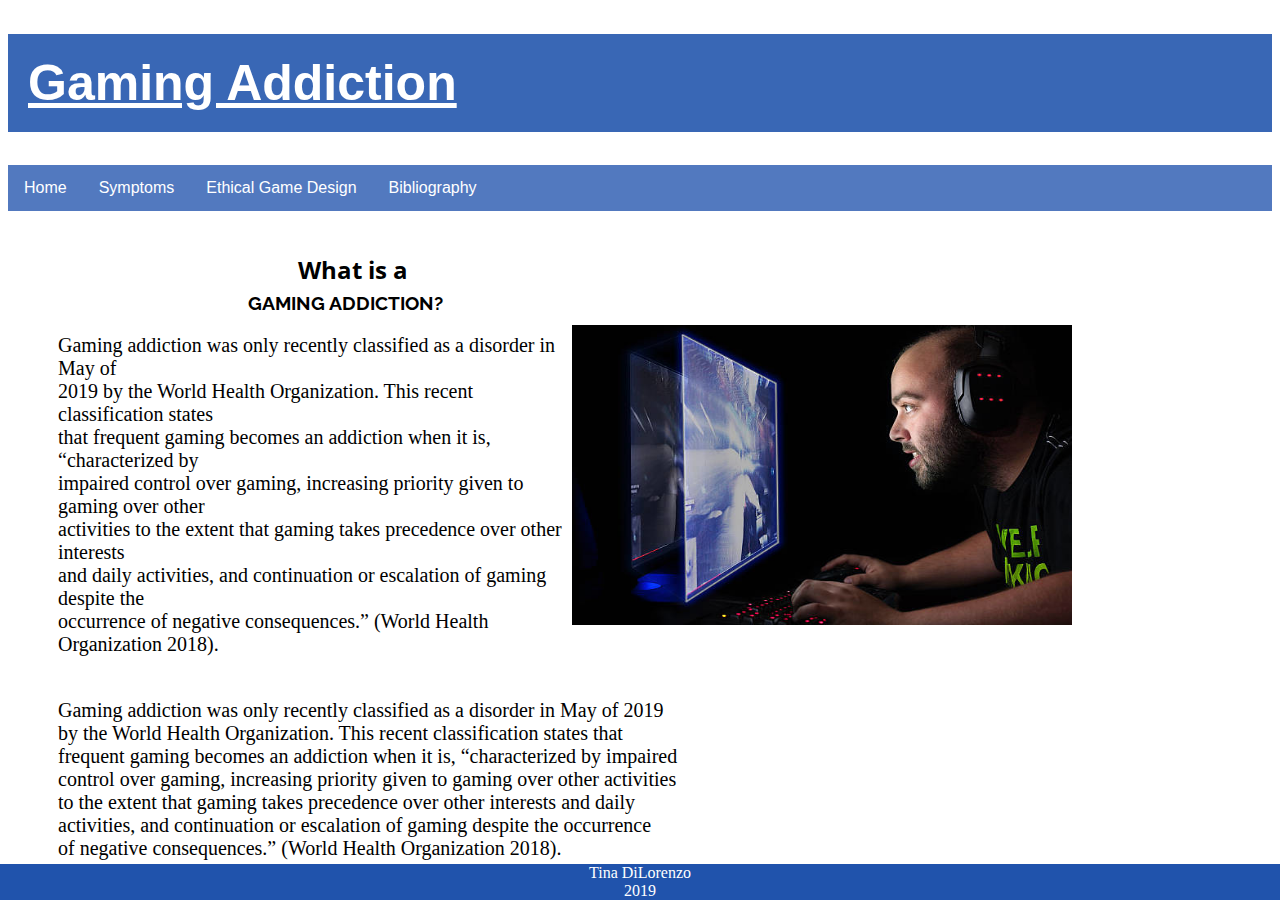
<file: www/researchpaper/index.html>
<!DOCTYPE html>
<html>
<head>
<title>Tina DiLorenzo</title>
</head>
<link rel="stylesheet" href="style.css">
<link href="https://fonts.googleapis.com/css?family=Open+Sans|Raleway:100&display=swap" rel="stylesheet">

<body>

  <h1>Gaming Addiction</h1>
  <ul class="navi">
    <li><a href="https://tina-dilorenzo.github.io/IGME-110/www/researchpaper/index">Home</a></li>
    <li><a href="https://tina-dilorenzo.github.io/IGME-110/www/researchpaper/symptoms">Symptoms</a></li>
    <li><a href="ethicalgamedesign.asp">Ethical Game Design</a></li>
    <li><a href="bibliography.asp">Bibliography</a></li>
  </ul>

<br><br>

<div style="float: right; margin-right: 200px; margin-top: 78px;">
        <img src="media/videogameman.jpg" alt="Man playing video game" width="500" height="300" />
    </div>

<h2>What is a</h2>
<h3> GAMING ADDICTION?</h3>

<p>Gaming addiction was only recently classified as a disorder in May of <br>
  2019 by the World Health Organization. This recent classification states <br>
  that frequent gaming becomes an addiction when it is, “characterized by<br>
  impaired control over gaming, increasing priority given to gaming over other<br>
  activities to the extent that gaming takes precedence over other interests<br>
  and daily activities, and continuation or escalation of gaming despite the<br>
  occurrence of negative consequences.” (World Health Organization 2018). <br>
<br><p>



<p>Gaming addiction was only recently classified as a disorder in May of 2019<br>
  by the World Health Organization. This recent classification states that <br>
  frequent gaming becomes an addiction when it is, “characterized by impaired <br>
  control over gaming, increasing priority given to gaming over other activities<br>
  to the extent that gaming takes precedence over other interests and daily<br>
  activities, and continuation or escalation of gaming despite the occurrence <br>
  of negative consequences.” (World Health Organization 2018).</p><br><br>



<footer>Tina DiLorenzo <br>2019</footer>

</body>
</html>
</file>
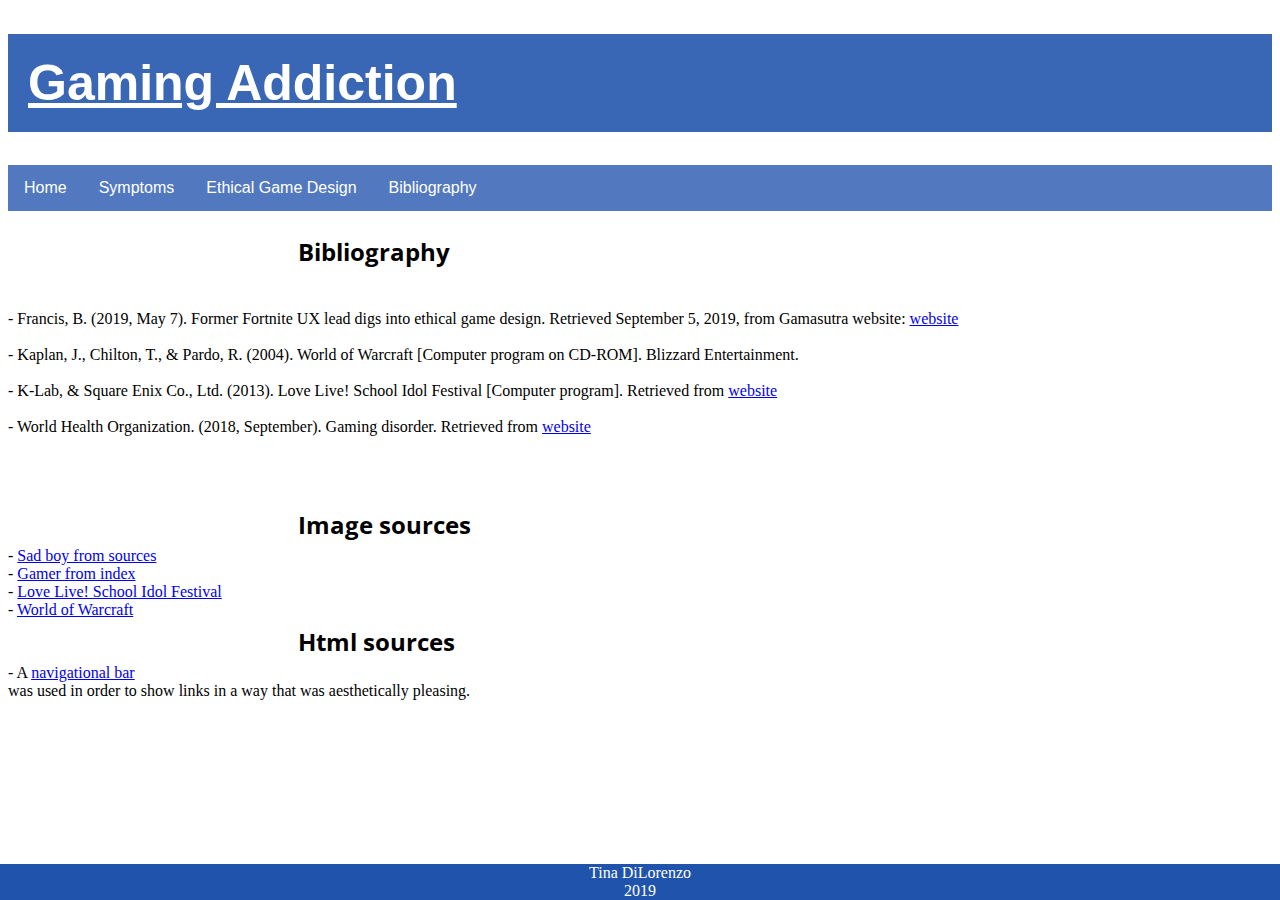
<file: www/researchpaper/bibliography.html>
<!DOCTYPE html>
<html lang="en">
<head>
<title>Tina DiLorenzo</title>
<meta charset="UTF-8">
<link rel='stylesheet' type="text/css" href='style.css'>
<link href="https://fonts.googleapis.com/css?family=Open+Sans&display=swap" rel="stylesheet">
<link href="https://fonts.googleapis.com/css?family=Raleway&display=swap" rel="stylesheet">
</head>

<body>

  <h1>Gaming Addiction</h1>
  <ul class="navi">
    <li><a href="https://tina-dilorenzo.github.io/IGME-110/www/researchpaper/index">Home</a></li>
    <li><a href="https://tina-dilorenzo.github.io/IGME-110/www/researchpaper/symptoms">Symptoms</a></li>
    <li><a href="https://tina-dilorenzo.github.io/IGME-110/www/researchpaper/ethicalgamedesign">Ethical Game Design</a></li>
    <li><a href="https://tina-dilorenzo.github.io/IGME-110/www/researchpaper/bibliography">Bibliography</a></li>
  </ul>

<br>

<h2>Bibliography</h2>
<br>
<br>-   Francis, B. (2019, May 7). Former Fortnite UX lead digs into ethical game design.
    Retrieved September 5, 2019, from Gamasutra website: <a class="bib" href="https://www.gamasutra.com/view/news/342130/Former_Fortnite_UX_lead_digs_into_ethical_game_design.php">website</a>
<br><br>  - Kaplan, J., Chilton, T., & Pardo, R. (2004). World of Warcraft [Computer program on CD-ROM]. Blizzard Entertainment.<br>
<br>    - K-Lab, & Square Enix Co., Ltd. (2013). Love Live! School Idol Festival [Computer program]. Retrieved from <a class="bib" href="https://www.school-fes.klabgames.net/">website</a><br>
<br>  -  World Health Organization. (2018, September). Gaming disorder. Retrieved from <a class="bib" href="https://www.who.int/features/qa/gaming-disorder/en/">website</a><p>
<br>
<br>

<h2>Image sources</h2>
- <a class="bib" href="http://www.shahidnadeem.com/images/2019/04/13/mood-disorder.jpg">Sad boy from sources</a><br>
- <a class="bib" href="https://live.staticflickr.com/927/43318477011_202c5be8f4_z.jpg">Gamer from index</a><br>
- <a class="bib" href="https://i.redd.it/rf1mji68iesy.jpg">Love Live! School Idol Festival</a><br>
- <a class="bib" href="https://o.aolcdn.com/images/dims?quality=85&image_uri=https%3A%2F%2Fo.aolcdn.com%2Fimages%2Fdims%3Fresize%3D2000%252C2000%252Cshrink%26image_uri%3Dhttps%253A%252F%252Fs.yimg.com%252Fos%252Fcreatr-uploaded-images%252F2019-02%252F79695820-2bb6-11e9-b77b-2c5fa0cc37e1%26client%3Da1acac3e1b3290917d92%26signature%3D4abd0dfc349adec648e1373ee38e8471d6f7085f&client=amp-blogside-v2&signature=fa622febe0571e9aa6c9ef9fd617cd859d27a1e4">World of Warcraft</a><br>

<h2>Html sources</h2>
- A <a class="bib" href="https://www.w3schools.com/css/css_navbar.asp">navigational bar</a><br> was used in order to show links in a way that was aesthetically pleasing.



<br>
<br>

<footer>Tina DiLorenzo<br>2019</footer>

</body>
</html>
</file>
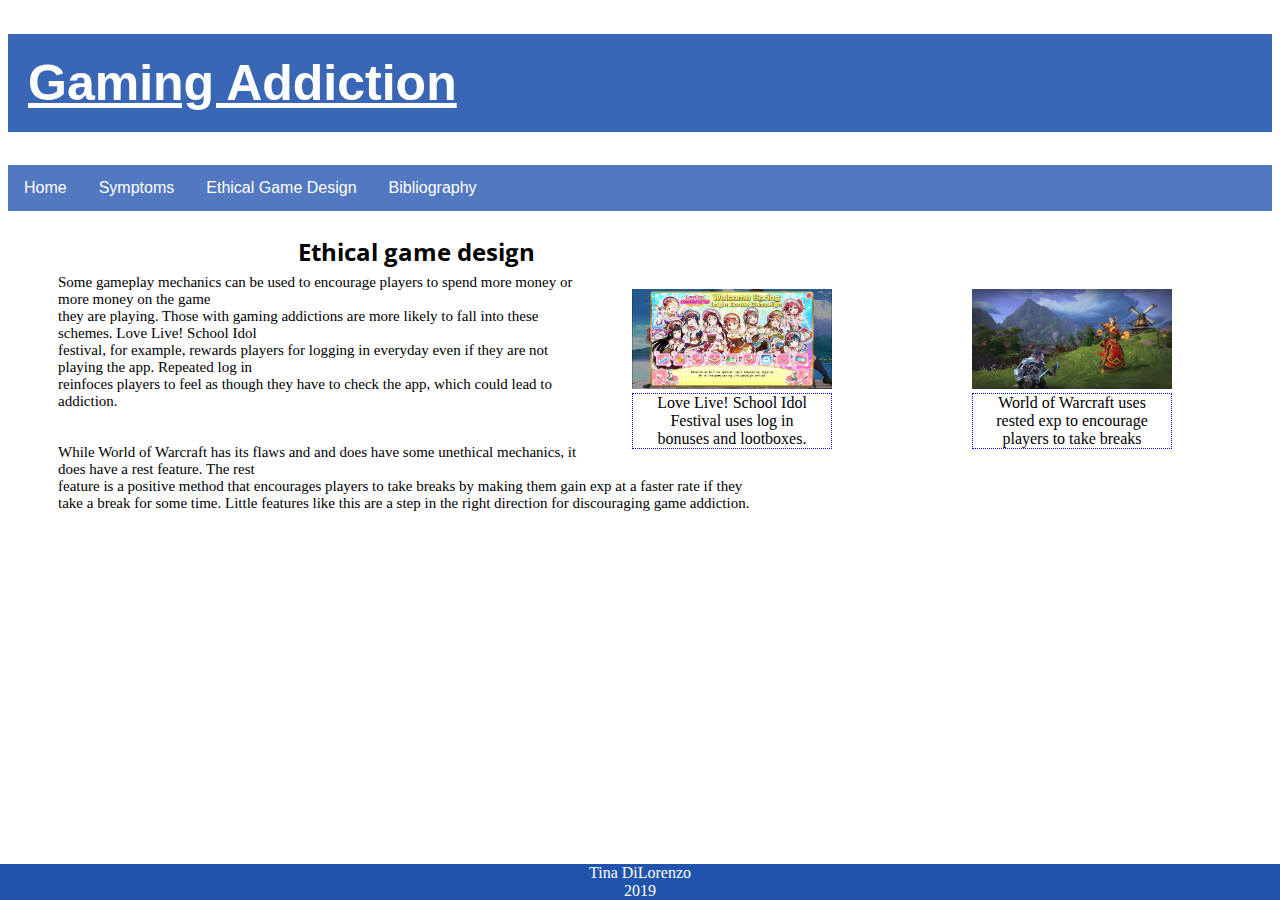
<file: www/researchpaper/ethicalgamedesign.html>
<!DOCTYPE html>
<html lang="en">
<head>
<title>Tina DiLorenzo</title>
<meta charset="UTF-8">
<link rel='stylesheet' type="text/css" href='style.css'>
<link href="https://fonts.googleapis.com/css?family=Open+Sans&display=swap" rel="stylesheet">
<link href="https://fonts.googleapis.com/css?family=Raleway&display=swap" rel="stylesheet">
</head>



<body>

  <h1>Gaming Addiction</h1>
  <ul class="navi">
    <li><a href="https://tina-dilorenzo.github.io/IGME-110/www/researchpaper/index">Home</a></li>
    <li><a href="https://tina-dilorenzo.github.io/IGME-110/www/researchpaper/symptoms">Symptoms</a></li>
    <li><a href="https://tina-dilorenzo.github.io/IGME-110/www/researchpaper/ethicalgamedesign">Ethical Game Design</a></li>
    <li><a href="https://tina-dilorenzo.github.io/IGME-110/www/researchpaper/bibliography">Bibliography</a></li>
  </ul>

<figure style="float: right; margin-right: 100px; margin-top: 78px;">
          <img src="media/wow.jpg" alt="World of WarCraft" width="200" height="100" />
          <figcaption>
          World of Warcraft uses<br>
        rested exp to encourage<br>
      players to take breaks</figcaption>
</figure>

<figure style="float: right; margin-right: 100px; margin-top: 78px;">
          <img src="media/lovelive.jpg" alt="Love Live! School Idol Festival" width="200" height="100" />
          <figcaption>
            Love Live! School Idol <br>
            Festival uses log in <br>
            bonuses and lootboxes.

          </figcaption>
</figure>

<br>
<h2>Ethical game design </h2>
<p class="smaller"> Some gameplay mechanics can be used to encourage players to spend more money or more money on the game<br>
  they are playing. Those with gaming addictions are more likely to fall into these schemes. Love Live! School Idol<Br>
  festival, for example, rewards players for logging in everyday even if they are not playing the app. Repeated log in<br>
  reinfoces players to feel as though they have to check the app, which could lead to addiction.<br>
  <br> <br>
  While World of Warcraft has its flaws and and does have some unethical mechanics, it does have a rest feature. The rest<br>
  feature is a positive method that encourages players to take breaks by making them gain exp at a faster rate if they<br>
  take a break for some time. Little features like this are a step in the right direction for discouraging game addiction.
</p>

<br><br>
<footer>Tina DiLorenzo <br>2019</footer>

</body>
</html>
</file>
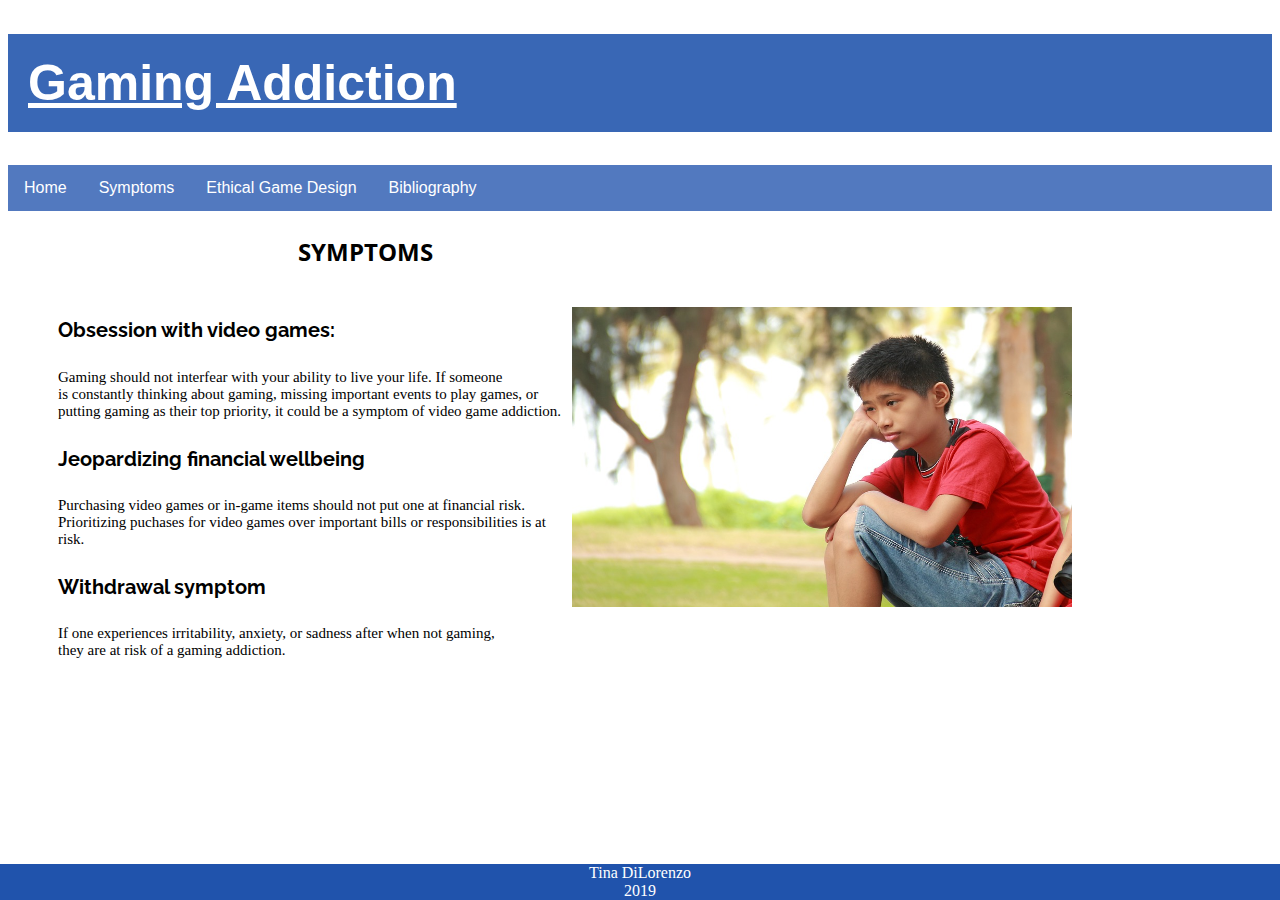
<file: www/researchpaper/symptoms.html>
<!DOCTYPE html>
<html lang="en">
<head>
<title>Tina DiLorenzo</title>
<meta charset="UTF-8">
<link rel='stylesheet' type="text/css" href='style.css'>
<link href="https://fonts.googleapis.com/css?family=Open+Sans&display=swap" rel="stylesheet">
<link href="https://fonts.googleapis.com/css?family=Raleway&display=swap" rel="stylesheet">
</head>

<body>

  <h1>Gaming Addiction</h1>
  <ul class="navi">
    <li><a href="https://tina-dilorenzo.github.io/IGME-110/www/researchpaper/index">Home</a></li>
    <li><a href="https://tina-dilorenzo.github.io/IGME-110/www/researchpaper/symptoms">Symptoms</a></li>
    <li><a href="https://tina-dilorenzo.github.io/IGME-110/www/researchpaper/ethicalgamedesign">Ethical Game Design</a></li>
    <li><a href="https://tina-dilorenzo.github.io/IGME-110/www/researchpaper/bibliography">Bibliography</a></li>
  </ul>

<br>

<div style="float: right; margin-right: 200px; margin-top: 78px;">
        <img src="media/sadboy.jpg" alt="Sad boy" width="500" height="300" />
    </div>

<h2> SYMPTOMS </h2>
<br>

<h4>Obsession with video games:</h4>
<p class="smaller"> Gaming should not interfear with your ability to live your life. If someone <br>
  is constantly thinking about gaming, missing important events to play games, or <br>
  putting gaming as their top priority, it could be a symptom of video game addiction. </p2>
<h4>Jeopardizing financial wellbeing</h4>
<p class="smaller">Purchasing video games or in-game items should not put one at financial risk.<br>
  Prioritizing puchases for video games over important bills or responsibilities is at risk.<p>

  <h4>Withdrawal symptom</h4>
  <p class="smaller">If one experiences irritability, anxiety, or sadness after when not gaming,<br>
  they are at risk of a gaming addiction.</p>
<br>
<br>

<footer>Tina DiLorenzo<br>2019</footer>

</body>
</html>
</file>
<file: www/researchpaper/style.css>
body {
  background-color: white;
}


h1 {
  text-decoration: underline;
  padding: 20px;
  text-align: left;
  height: auto;
  font-family: 'Source Sans Pro', sans-serif;
  background: #3967B5;
  color: white;
  font-size: 50px;
}

ul.navi {
  height: auto;
  list-style-type: none;
  margin: 0;
  padding: 0;
  overflow: hidden;
  background-color: #5279BF;
}

ul.normal {
  list-style-type: none;
  margin: 0;
  padding-left:50px;
  background-color: #ffffff;
  background: white;
  font-size: 12px;
  font-family: 'Open Sans', sans-serif;
  display: block;
}

li {
  float: left;
}

li a {
  display: block;
  font-family: 'Source Sans Pro', sans-serif;
  color: white;
  text-align: center;
  padding: 14px 16px;
  text-decoration: none;
}

li a:hover {
  background-color: #1F53AB;
}

li a.bib{
    color: black;
    display: inline;
    text-align: left;
    padding-left: 0px;

}

li a.bib:hover {
  background-color: inherit;
}

footer {
  position: fixed;
  left: 0;
  bottom: 0;
  width: 100%;
  background-color: #2053AC;
  color: #ffffff;
  text-align: center;
}

h2{

  font-family: 'Open Sans', sans-serif;
  font-weight: bold;
  text-decoration-color: black;
  text-align: left;
  padding-left: 290px;
  line-height: 5px;
}

h3{

  font-family: 'Raleway', sans-serif;
  text-decoration-color: black;
  text-align: left;
  padding-left: 240px;
}

h4{
  font-family: 'Raleway', sans-serif;
  text-decoration-color: black;
  text-align: left;
  padding-left: 50px;
  font-size: 20px;
}

p {
  padding-left: 50px;
  font-family: 'Jomolhari', serif;
  text-align:  left;
  font-size: 20px;
}

p.smaller {
  padding-left: 50px;
  font-family: 'Jomolhari', serif;
  text-align:  left;
  font-size: 15px;
}

figure figcaption {
    border: 1px dotted blue;
    text-align: center;
}
</file>
